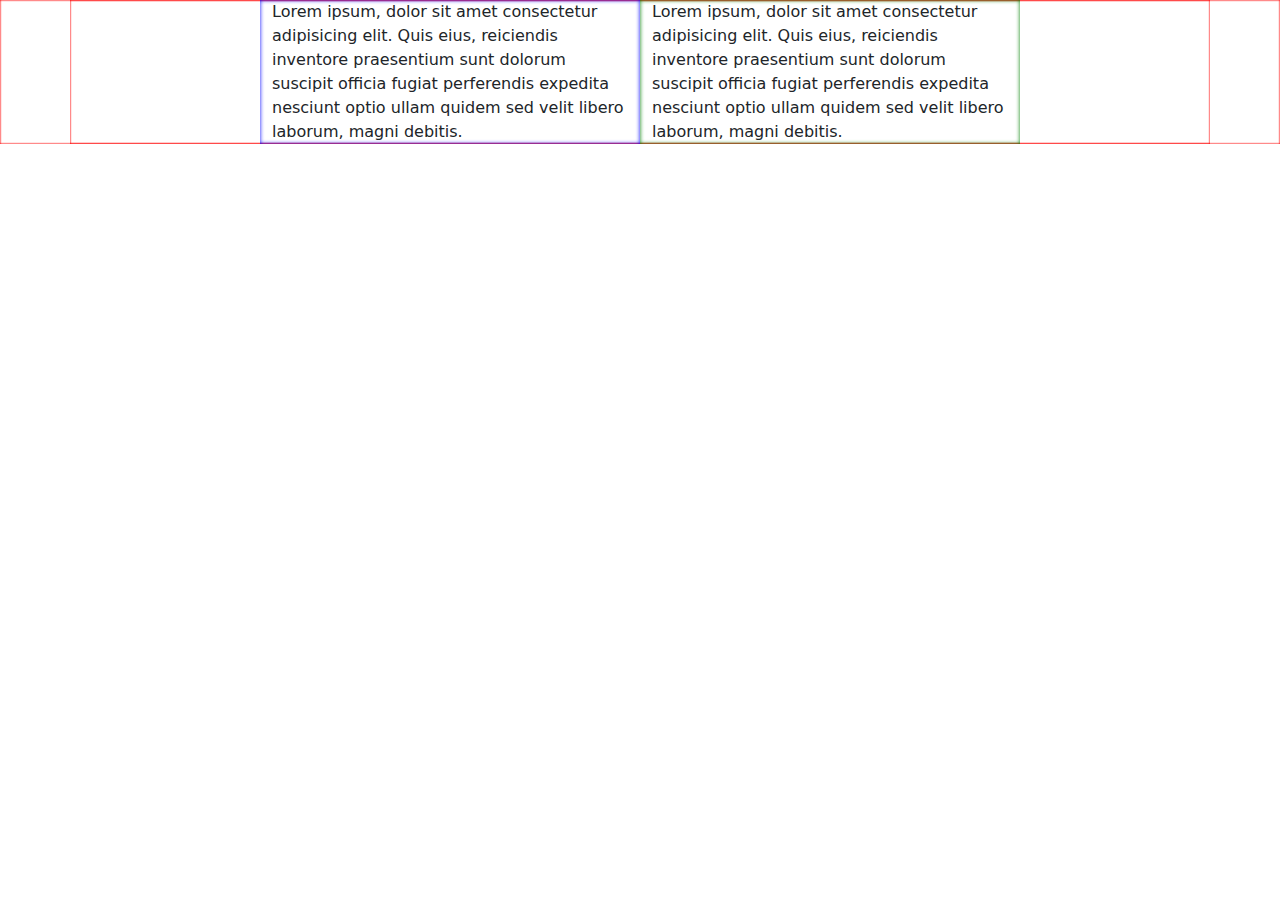
<file: registraUsuario/target/registraUsuario-1.0-SNAPSHOT/fontesBoostrap/alinhamentoHorizontal.html>
<!DOCTYPE html>
<html lang="pt-br">
<head>
  <meta charset="UTF-8">
  <meta http-equiv="X-UA-Compatible" content="IE=edge">
  <meta name="viewport" content="width=device-width, initial-scale=1.0">
  <title>Alinhamento Horizontal</title>
  <link href="bootstrap/bootstrap.min.css" rel="stylesheet">
  <link href="css/estilo.css"  rel="stylesheet"> 
</head>
<body>
  <div class="container">
    <div class="row justify-content-center">
      <div class="col-sm-4  boxblue">
        Lorem ipsum, dolor sit amet consectetur adipisicing elit. Quis eius, reiciendis inventore praesentium sunt
        dolorum suscipit officia fugiat perferendis expedita nesciunt optio ullam quidem sed velit libero laborum, magni
        debitis.
      </div>
      <div class="col-sm-4  boxgreen">
        Lorem ipsum, dolor sit amet consectetur adipisicing elit. Quis eius, reiciendis inventore praesentium sunt
        dolorum suscipit officia fugiat perferendis expedita nesciunt optio ullam quidem sed velit libero laborum, magni
        debitis.
      </div>
    </div>

  </div>
  <script src="bootstrap/bootstrap.bundle.min.js"></script>
</body>

</html>
</file>
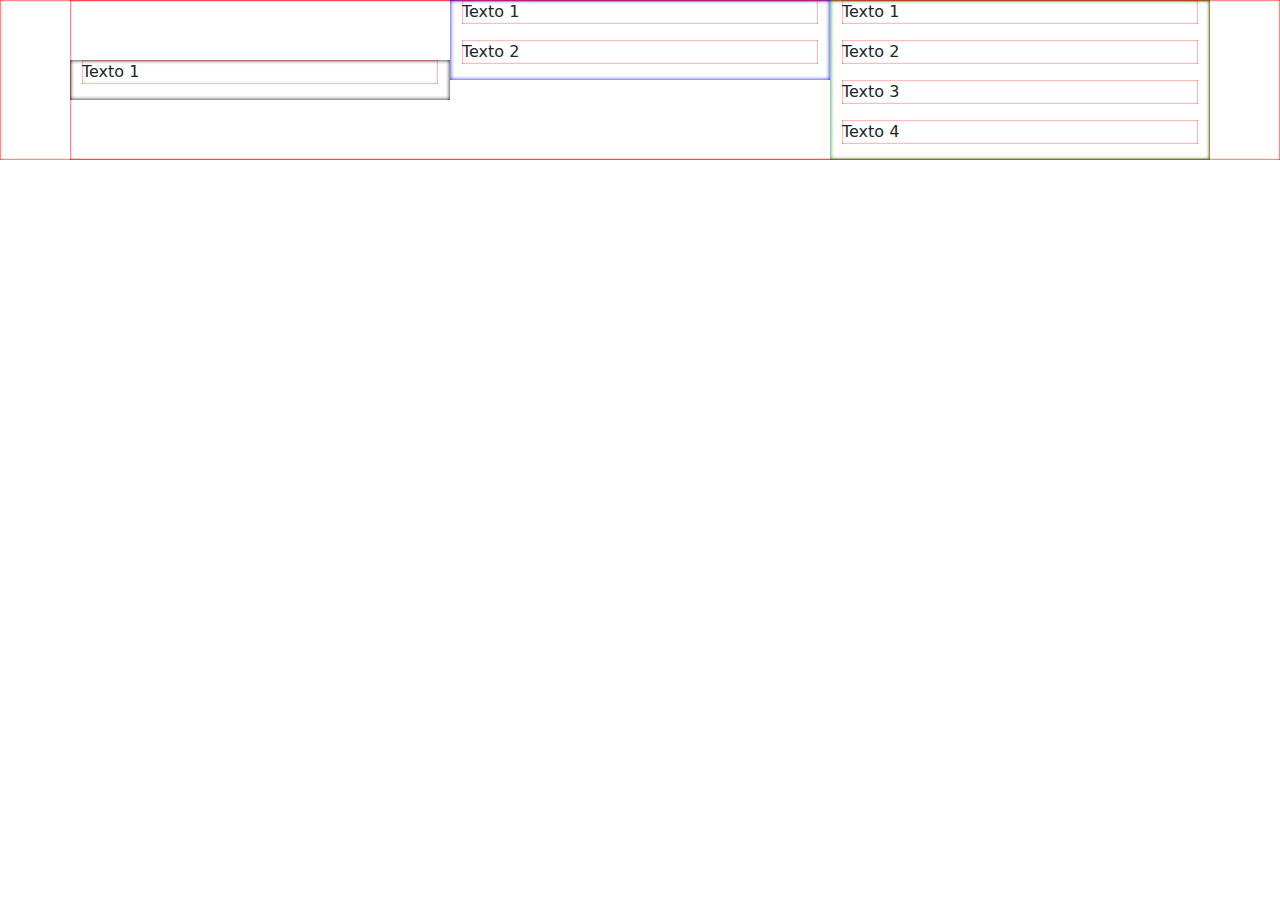
<file: registraUsuario/target/registraUsuario-1.0-SNAPSHOT/fontesBoostrap/alinhamentoVertical.html>
<!DOCTYPE html>
<html lang="pt-br">
<head>
    <meta charset="UTF-8">
    <meta http-equiv="X-UA-Compatible" content="IE=edge">
    <meta name="viewport" content="width=device-width, initial-scale=1.0">
  <title>Alinhamento Vertical</title>
  <link href="bootstrap/bootstrap.min.css"  rel="stylesheet"> 
  <link href="css/estilo.css"  rel="stylesheet"> 
</head>
<body>
  <div class="container">
    <div class="row align-items-start">
        <div class="col-sm-4 col align-self-center boxblack">
            <p>Texto 1</p>
        </div>
        <div class="col-sm-4 boxblue">
            <p>Texto 1</p>
            <p>Texto 2</p>
        </div>
        <div class="col-sm-4 boxgreen">
            <p>Texto 1</p>
            <p>Texto 2</p>
            <p>Texto 3</p>
            <p>Texto 4</p>
        </div>
    </div>

  </div>
  <script src="bootstrap/bootstrap.bundle.min.js"></script>
</body>
</html>
</file>
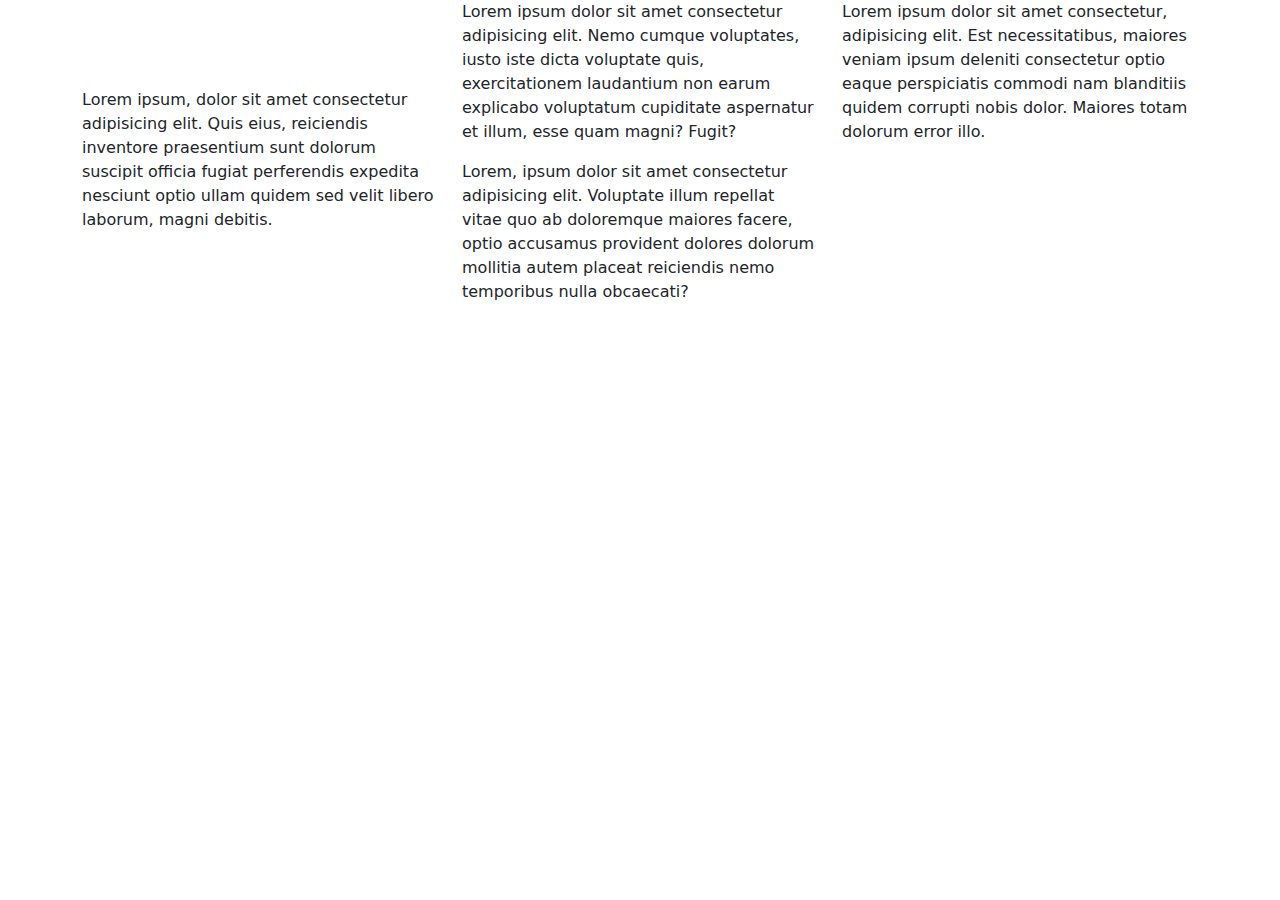
<file: registraUsuario/target/registraUsuario-1.0-SNAPSHOT/fontesBoostrap/alinhamentoVertical2.html>
<!DOCTYPE html>
<html lang="pt-br">

<head>
  <meta charset="UTF-8">
  <meta http-equiv="X-UA-Compatible" content="IE=edge">
  <meta name="viewport" content="width=device-width, initial-scale=1.0">
  <title>Alinhamento Vertical com Texto</title>
  <link href="bootstrap/bootstrap.min.css" rel="stylesheet">

</head>

<body>
  <div class="container">
    <div class="row align-items-start">
      <div class="col-sm-4 col align-self-center boxblack">
        Lorem ipsum, dolor sit amet consectetur adipisicing elit. Quis eius, reiciendis inventore praesentium sunt
        dolorum suscipit officia fugiat perferendis expedita nesciunt optio ullam quidem sed velit libero laborum, magni
        debitis.
      </div>
      <div class="col-sm-4 boxblue">
        <p>Lorem ipsum dolor sit amet consectetur adipisicing elit. Nemo cumque voluptates, iusto iste dicta voluptate
          quis, exercitationem laudantium non earum explicabo voluptatum cupiditate aspernatur et illum, esse quam
          magni? Fugit?</p>
        <p>Lorem, ipsum dolor sit amet consectetur adipisicing elit. Voluptate illum repellat vitae quo ab doloremque
          maiores facere, optio accusamus provident dolores dolorum mollitia autem placeat reiciendis nemo temporibus
          nulla obcaecati?</p>
      </div>
      <div class="col-sm-4 boxgreen">
        Lorem ipsum dolor sit amet consectetur, adipisicing elit. Est necessitatibus, maiores veniam ipsum deleniti
        consectetur optio eaque perspiciatis commodi nam blanditiis quidem corrupti nobis dolor. Maiores totam dolorum
        error illo.
      </div>
    </div>

  </div>
  <script src="bootstrap/bootstrap.bundle.min.js"></script>
</body>

</html>
</file>
<file: registraUsuario/target/registraUsuario-1.0-SNAPSHOT/fontesBoostrap/css/estilo.css>
/* anexa uma sombra a todos elementos */
* {
    box-shadow: inset 0px 0px 2px red;
}

.boxblack{
    box-shadow: inset 0px 0px 4px black;
}

.boxblue{
    box-shadow: inset 0px 0px 4px blue;
}

.boxgreen{
    box-shadow: inset 0px 0px 4px green;
}
.ugo {
    display: inline-block;
    font-weight: 900;
    line-height: 1.5;
    color: #212529;
    text-align: center;
    text-decoration: none;
    vertical-align: middle;
    cursor: pointer;
    -webkit-user-select: none;
    -moz-user-select: none;
    user-select: none;
    background-color: transparent;
    border: 1px solid transparent;
    padding: .375rem .75rem;
    font-size: 1rem;
    border-radius: .25rem;
    transition: color .15s ease-in-out, background-color .15s ease-in-out, border-color .15s ease-in-out, box-shadow .15s ease-in-out
}
</file>
